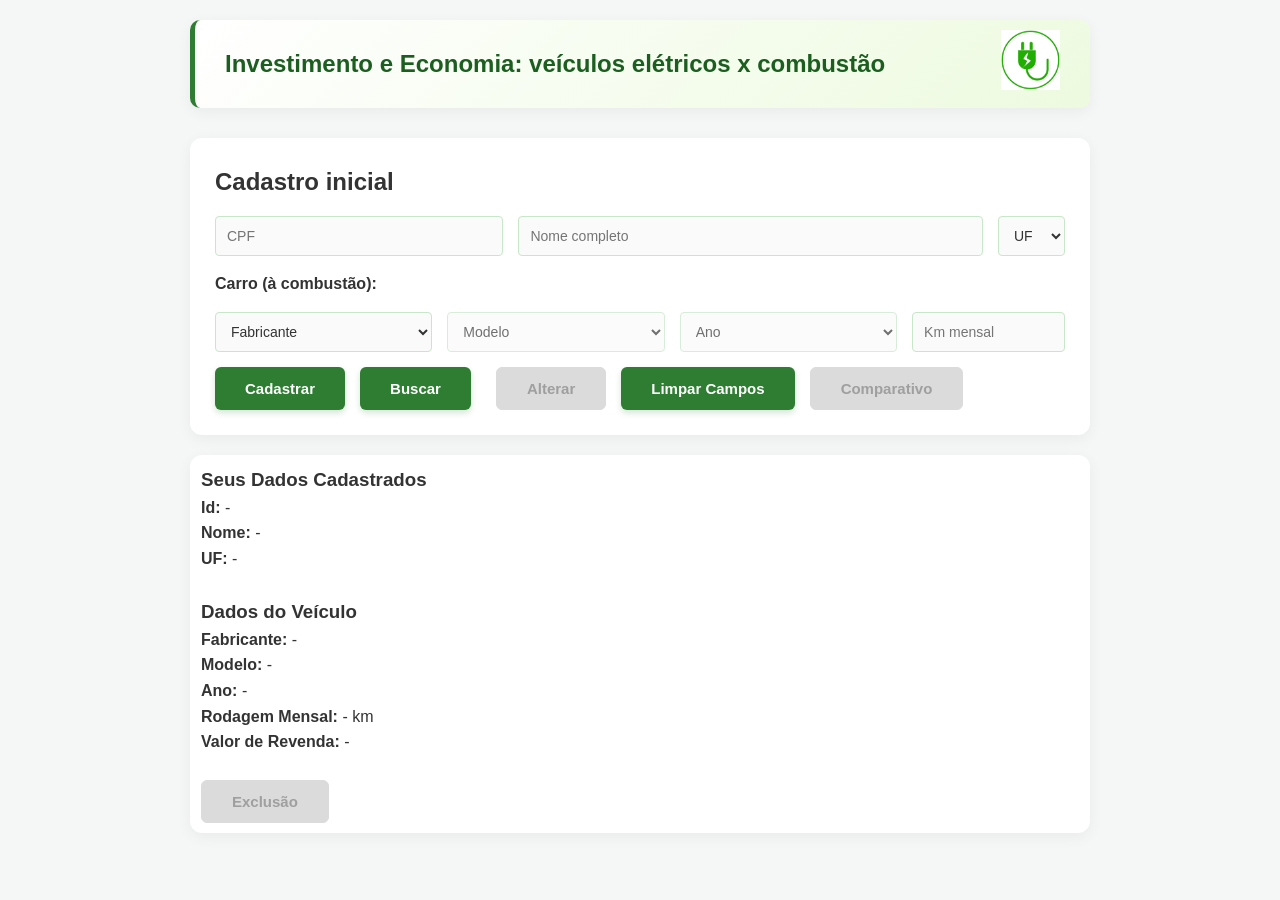
<file: index.html>
<!DOCTYPE html>
<html lang="pt-BR">

<head>
    <meta charset="UTF-8">
    <link rel="stylesheet" href="css/styles.css">
    <title>Petrowatt - Cadastro</title>
</head>

<body>
    <header>
        <div class="title">
            <h2>Investimento e Economia: veículos elétricos x combustão</h2>
        </div>
        <div class="icon">
            <img src="./assets/img/favicon.ico" alt="icon">
        </div>
    </header>

    <section class="cadastro">
        <h2>Cadastro inicial</h2>

        <div class="linha">
            <input class="campo-md" type="text" id="inputCpf" placeholder="CPF" pattern="\d*" maxlength="11">
            <input class="campo-largo" type="text" id="inputNome" placeholder="Nome completo" maxlength="50">
            <select id="comboUf">
                <option class="campo-pp" value="" disabled selected>UF</option>
            </select>
        </div>
        <div class="linha">
            <h4>Carro (à combustão):</h4>
        </div>

        <div class="linha">
            <select class="campo-md" id="comboFabricante">
                <option value="" disabled selected>Fabricante</option>
            </select>
            <select class="campo-md" id="comboModelo" disabled>
                <option value="" disabled selected>Modelo</option>
            </select>
            <select class="campo-md" id="comboAnoFabricacao" disabled>
                <option value="" disabled selected>Ano</option>
            </select>
            <input class="campo-p" type="number" id="inputRodagemMensal" placeholder="Km mensal">
        </div>

        <div class="linha">
            <button onclick="novoCadastro()" class="addBtn">Cadastrar</button>
            <button onclick="novaConsulta()" class="addBtn">Buscar</button>
            <button id="alterarBtn" onclick="alterarCadastro()" class="alterBtn" disabled>Alterar</button>
            <button onclick="limpaFormulario()" class="addBtn">Limpar Campos</button>
            <button id="irParaResultadoBtn" onclick="irParaResultados()" class="addBtn" disabled>Comparativo</button>
        </div>

    </section>

    <section class="errors">
        <div id="erroAno" class="erro-mensagem">O ano deve ser um número inteiro entre 2014 e 2026.</div>
    </section>

    <section class="dados">
        <div id="dadosCadastrados" class="card-resultado">
            <h3>Seus Dados Cadastrados</h3>
            <p><strong>Id:</strong> <span id="resId">-</span></p>
            <p><strong>Nome:</strong> <span id="resNome">-</span></p>
            <p><strong>UF:</strong> <span id="resUf">-</span></p>
            <br />
            <h3>Dados do Veículo</h3>
            <p><strong>Fabricante:</strong> <span id="resFabricante">-</span></p>
            <p><strong>Modelo:</strong> <span id="resModelo">-</span></p>
            <p><strong>Ano:</strong> <span id="resAno">-</span></p>
            <p><strong>Rodagem Mensal:</strong> <span id="resKm">-</span> km</p>
            <p><strong>Valor de Revenda:</strong> <span id="resValorRevenda">-</span></p>
            <br />
        </div>

        <div class="linha">
            <button id="deleteBtn" onclick="deleteCadastro()" class="delBtn" disabled>Exclusão</button>
        </div>

    </section>

    <script type="module" src="./js/index.js"></script>
</body>

</html>
</file>
<file: css/styles.css>
:root {
    --verde-destaque: #2e7d32;
    --verde-claro: #e8f5e9;
    --verde-escuro: #1b5e20;

    --vermelho-destaque: #d32f2f;
    --vermelho-claro: #ffebee;
    --vermelho-escuro: #b71c1c;

    --amarelo-destaque: #fbc02d;
    --amarelo-claro: #fff9c4;
    --amarelo-escuro: #f57f17;

    --cinza-desativado: #cccccc;
    --cinza-texto-desativado: #777777;

    --cinza-fundo: #f4f7f5;

    --branco: #ffffff;
    --texto-escuro: #333333;
    --erro-vermelho: var(--vermelho-destaque);
    --borda: #c8e6c9;
}

* {
    margin: 0;
    padding: 0;
    box-sizing: border-box;
}

body {
    font-family: 'Segoe UI', Tahoma, Geneva, Verdana, sans-serif;
    background-color: var(--cinza-fundo);
    color: var(--texto-escuro);
    line-height: 1.6;
    padding: 20px;
}

header {
    display: flex;
    justify-content: space-between;
    align-items: center;
    max-width: 900px;
    margin: 0 auto 30px auto;
    background: linear-gradient(135deg, var(--branco) 0%, #edfadf 100%);
    padding: 10px 30px;
    border-radius: 10px;
    box-shadow: 0 4px 15px rgba(0, 0, 0, 0.05);
    border-left: 5px solid var(--verde-destaque);
}

header .title h2 {
    color: var(--verde-escuro);
}

header .usuario-info {
    color: var(--verde-escuro);
    font-weight: bold;
    font-size: small;
}

header .usuario-cpf {
    color: var(--verde-escuro);
    font-weight: italic;
    font-size: small;
}

header .icon img {
    height: 60px;
    width: auto;
    align-self: flex-end;
}

.cadastro {
    max-width: 900px;
    margin: 0 auto 20px auto;
    background-color: var(--branco);
    padding: 25px;
    border-radius: 12px;
    box-shadow: 0 4px 15px rgba(0, 0, 0, 0.05);
    display: flex;
    flex-direction: column;
    gap: 15px;
}

.linha {
    display: flex;
    gap: 15px;
    flex-wrap: wrap;
}

.cadastro input,
.cadastro select {
    padding: 10px 11px;
    border: 1px solid var(--borda);
    border-radius: 4px;
    font-size: 14px;
    background-color: #fafafa;
    color: var(--texto-escuro);
    outline: none;
    transition: all 0.3s ease;
}

.cadastro input:focus,
.cadastro select:focus {
    border-color: var(--verde-destaque);
    background-color: var(--branco);
    box-shadow: 0 0 0 3px rgba(46, 125, 50, 0.15);
}

.campo-largo {
    flex: 50;
    min-width: 200px;
}

.campo-md {
    flex: 30;
    min-width: 150px;
}

.campo-p {
    flex: 20;
    min-width: 100px;
}

.campo-pp {
    flex: 5;
    min-width: 80px;
}

/* Botão Adicionar */
.addBtn {
    background-color: var(--verde-destaque);
    color: var(--branco);
    border: none;
    padding: 12px 30px;
    font-size: 15px;
    font-weight: bold;
    border-radius: 6px;
    cursor: pointer;
    transition: background-color 0.2s ease, transform 0.1s ease;
    box-shadow: 0 3px 6px rgba(46, 125, 50, 0.2);
}

.addBtn:hover {
    background-color: var(--verde-escuro);
}

.addBtn:active {
    transform: scale(0.98);
}

.delBtn {
    background-color: var(--vermelho-destaque);
    color: var(--branco);
    border: none;
    padding: 12px 30px;
    font-size: 15px;
    font-weight: bold;
    border-radius: 6px;
    cursor: pointer;
    transition: background-color 0.2s ease, transform 0.1s ease;
    box-shadow: 0 3px 6px rgba(211, 47, 47, 0.2);
}

.delBtn:hover {
    background-color: var(--vermelho-escuro);
}

.delBtn:active {
    transform: scale(0.98);
}

.alterBtn {
    background-color: var(--amarelo-destaque);
    color: #212121;
    box-shadow: 0 3px 6px rgba(251, 192, 45, 0.2);
    margin-left: 10px;
    border: none;
    padding: 12px 30px;
    font-size: 15px;
    font-weight: bold;
    border-radius: 6px;
    cursor: pointer;
    transition: background-color 0.2s ease, transform 0.1s ease;
}

.alterBtn:hover {
    background-color: var(--amarelo-escuro);
}

.alterBtn:active {
    transform: scale(0.98);
}

.errors {
    max-width: 900px;
    margin: 0 auto 20px auto;
}

.erro-mensagem {
    background-color: #ffebee;
    color: var(--erro-vermelho);
    padding: 12px 20px;
    border-radius: 6px;
    font-size: 14px;
    border-left: 4px solid var(--erro-vermelho);
    display: none;
    /* Controlado dinamicamente pelo JS */
    font-weight: 500;
}

.dados {
    max-width: 900px;
    margin: 0 auto;
    padding: 10px 11px;
    background-color: var(--branco);
    border-radius: 12px;
    box-shadow: 0 4px 15px rgba(0, 0, 0, 0.05);
    overflow: hidden;
}

/* Bloco para o botão desativado */
.cadastro button:disabled,
.dados button:disabled {
    background-color: var(--cinza-desativado);
    color: var(--cinza-texto-desativado);
    border: 1px solid var(--cinza-desativado);
    cursor: not-allowed;
    box-shadow: none;
    transform: none;
    opacity: 0.7;
}

/* Esconde as setas nativas dos campos numéricos */
input::-webkit-outer-spin-button,
input::-webkit-inner-spin-button {
    -webkit-appearance: none;
    margin: 0;
}

/* ==========================================================================
   ESTILOS ESPECÍFICOS DO DASHBOARD (PETROWATT)
   ========================================================================== */

.secao-catalogo,
.secao-destaque-eletrico,
.secao-comparativo-financeiro,
.secao-acoes {
    max-width: 900px;
    margin: 0 auto 20px auto;
    background-color: var(--branco);
    padding: 20px;
    border-radius: 12px;
    box-shadow: 0 4px 15px rgba(0, 0, 0, 0.05);
}

.secao-catalogo h3,
.secao-destaque-eletrico h3,
.secao-comparativo-financeiro h3 {
    color: var(--verde-escuro);
    margin-bottom: 15px;
    font-size: 1.2rem;
}

/* Grid de Miniaturas de Carros Elétricos */
.grid-miniaturas {
    display: flex;
    gap: 10px;
    flex-wrap: wrap;
    justify-content: center;
}

.miniatura-card {
    background-color: var(--verde-claro);
    border: 2px solid var(--borda);
    border-radius: 8px;
    padding: 10px;
    width: 160px;
    height: 160px;
    text-align: center;
    cursor: pointer;
    transition: all 0.2s ease;
}

.miniatura-card:hover {
    border-color: var(--verde-destaque);
    transform: scale(1.05) translateY(-4px);
    box-shadow: 0 4px 10px rgba(46, 125, 50, 0.15);
}

.miniatura-card img {
    max-width: 100%;
    border-radius: 4px;
    height: 70px;
    object-fit: contain;
    margin-bottom: 5px;
}

.miniatura-card h4 {
    font-size: 0.9rem;
    color: var(--texto-escuro);
}

/* Seção de Destaque do Elétrico */
.card-eletrico-detalhe {
    display: grid;
    grid-template-columns: 1fr 1fr 1fr;
    gap: 20px;
    align-items: center;
}

@media (max-width: 768px) {
    .card-eletrico-detalhe {
        grid-template-columns: 1fr;
    }
}

.eletrico-imagem img {
    width: 100%;
    max-height: 180px;
    object-fit: contain;
    background-color: var(--cinza-fundo);
    border-radius: 8px;
    padding: 10px;
}

.eletrico-pontuacoes p,
.eletrico-dados-numericos p,
.card-veiculo-atual p,
.card-resultados-financeiros p {
    margin-bottom: 6px;
    font-size: 0.95rem;
}

.eletrico-acessorios p {
    font-size: small;
    color: var(--texto-escuro);
    font-style: italic;
    margin-bottom: 2px;
}

.nota-observacao {
    font-size: 0.85rem !important;
    font-style: italic !important;
    color: var(--texto-escuro);
    margin-top: 10px;
}

/* Barrinhas ilustrativas */
.barra-ilustrativa-container {
    background-color: var(--cinza-desativado);
    border-radius: 4px;
    height: 8px;
    width: 100%;
    margin-top: 4px;
    margin-bottom: 12px;
    overflow: hidden;
}

.barra-ilustrativa {
    background-color: var(--verde-destaque);
    height: 100%;
    width: 0%;
    transition: width 0.4s ease;
    border-radius: 4px;
}

/* Seção de Comparativo Financeiro */
.cards-comparativo-wrapper {
    display: flex;
    gap: 20px;
    flex-wrap: wrap;
}

.card-veiculo-atual,
.card-resultados-financeiros {
    flex: 1;
    min-width: 280px;
    background-color: var(--cinza-fundo);
    padding: 18px;
    border-radius: 8px;
    border-left: 4px solid var(--verde-destaque);
}

.card-resultados-financeiros {
    border-left-color: var(--amarelo-destaque);
}

.card-veiculo-atual h4,
.card-resultados-financeiros h4 {
    color: var(--verde-escuro);
    margin-bottom: 12px;
    font-size: 1rem;
}

/* Botão de Voltar */
.secao-acoes {
    text-align: right;
    background: transparent;
    box-shadow: none;
    padding: 0;
    max-width: 900px;
    margin: 0 auto;
}

.secao-acoes button {
    background-color: var(--texto-escuro);
    color: var(--branco);
    border: none;
    padding: 10px 25px;
    font-size: 14px;
    font-weight: bold;
    border-radius: 6px;
    cursor: pointer;
    transition: background-color 0.2s ease;
}

.secao-acoes button:hover {
    background-color: var(--verde-escuro);
}
</file>
